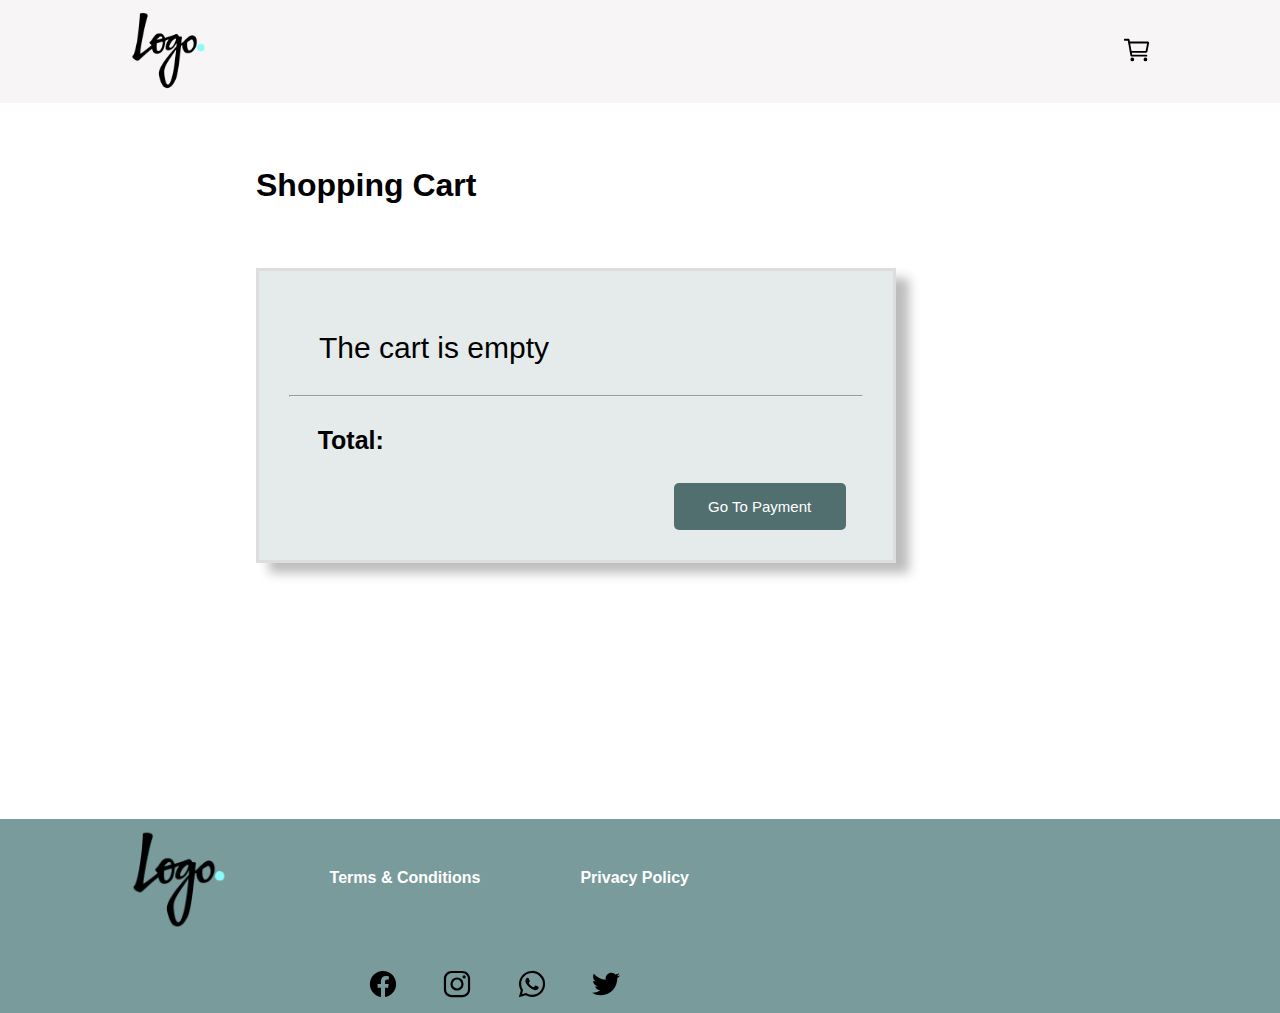
<file: cart.html>
<!DOCTYPE html>
<html lang="en">

<head>
    <meta charset="UTF-8">
    <meta http-equiv="X-UA-Compatible" content="IE=edge">
    <meta name="viewport" content="width=device-width, initial-scale=1.0">
    <script src="https://cdnjs.cloudflare.com/ajax/libs/jquery/3.6.0/jquery.min.js"></script>

    <title>Shopping Cart</title>
    <link rel="stylesheet" href="css/home.css">
    <link rel="stylesheet" href="css/cart.css">
    <script src="folder.json"></script>

</head>

<body>

    <nav class="navbar"></nav>
    <h1>Shopping Cart</h1>
    <section class="cart-section">
        <div id="products-container">

        </div>
        <hr>

        <h3>Total:<span id="price-total"></span></h3>
        <button class="btn-payment">Go To Payment </button>
    </section>


    <footer class="footer"></footer>

    <script src="js/nav.js"></script>
    <script src="js/footer.js"></script>
    <script src="js/cart.js"></script>

</body>

</html>
</file>
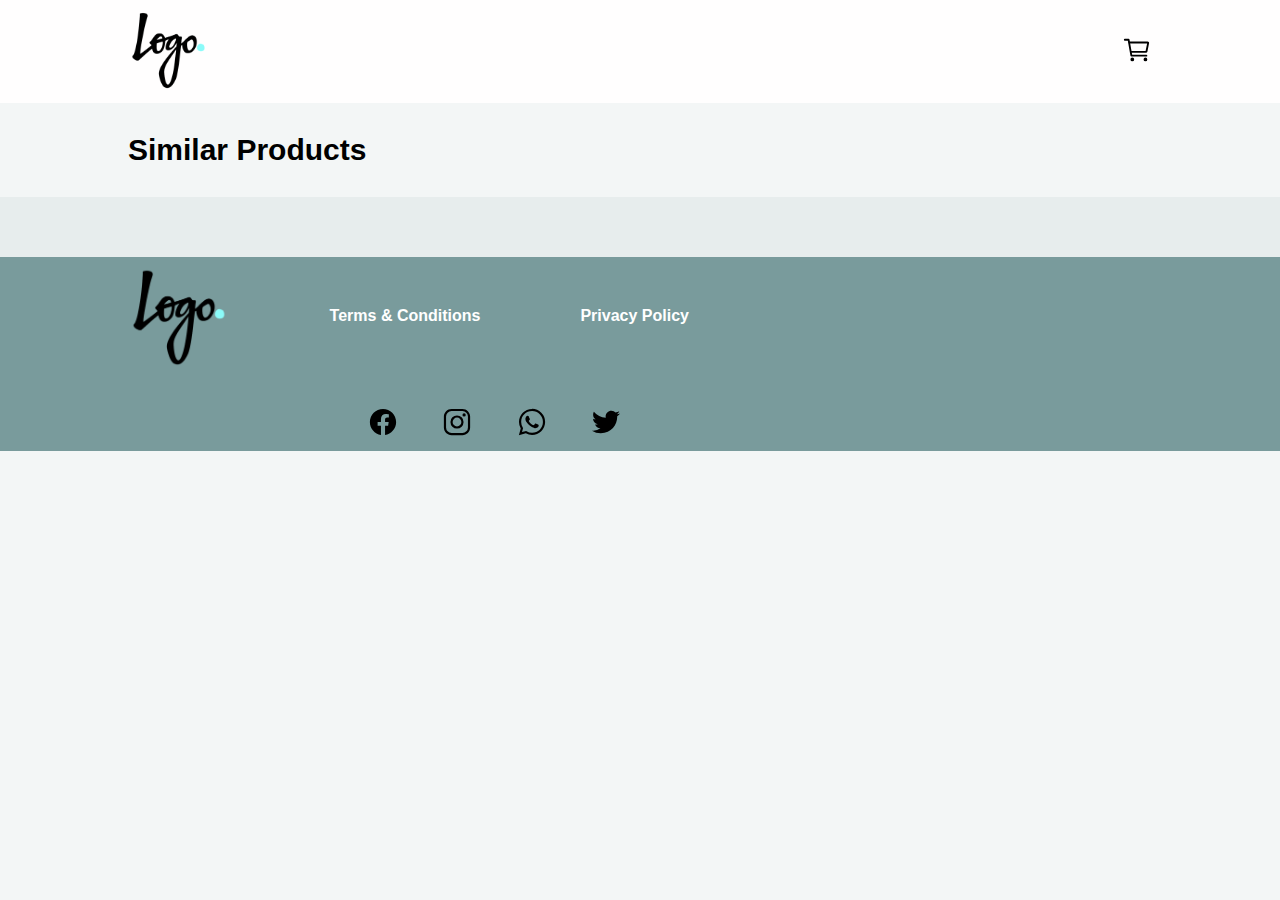
<file: product.html>
<!DOCTYPE html>
<html lang="en">

<head>
    <meta charset="UTF-8">
    <meta http-equiv="X-UA-Compatible" content="IE=edge">
    <meta name="viewport" content="width=device-width, initial-scale=1.0">
    <title>Product Page</title>
    <script src="https://cdnjs.cloudflare.com/ajax/libs/jquery/3.6.0/jquery.min.js"></script>
    <link rel="stylesheet" href="css/home.css">
    <link rel="stylesheet" href="css/product.css">
    <script src="folder.json"></script>
    <link href="https://fonts.googleapis.com/css2?family=Poppins:wght@400;700&display=swap" rel="stylesheet">

</head>

<body>

    <nav class="navbar">
        <div class="nav">
            <a href="index.html"> <img src="img/dark-logo.png" class="brand-logo" alt=""></a>
            <div class="nav-items">
                <a href="cart.html"><img src="img/cart.svg" alt=""></a>
            </div>
        </div>

    </nav>

    <div id="product-div">

    </div>

    <div class="similar-products-section">
        <h4 class="similar">Similar Products</h4>
        <section class="product">

            <div id="product-container">
            </div>
        </section>
    </div>

    <footer class="footer"></footer>

    <!-- <script src="js/nav.js"></script> -->
    <script src="js/footer.js"></script>
    <script src="js/product.js"></script>


</body>

</html>
</file>
<file: css/home.css>
@import 'nav.css';
@import 'footer.css';

.product {
   padding: 30px 0;
   background-color: rgba(99, 135, 136, 0.075);
   margin-left: 0%;
   margin: auto;
}

.product-category {
   padding: 0 10vw;
   font-size: 30px;
   margin-bottom: 10px;
   text-transform: capitalize;
}

#product-container {
   padding: 0px 7vw;
   display: flex;
   flex-flow: row wrap;
   justify-content: space-evenly;
   overflow-x: auto;
}

.product-card {
   flex: 0 0 auto;
   border-radius: 4%;
   width: 250px;
   height: auto;
   margin-bottom: 50px;
   padding: 5px;
   background-color: #ffffff;
   box-shadow: 10px 5px 5px rgb(161, 160, 160);
}

.product-image {
   position: relative;
   width: 100%;
   border-radius: 6% 6% 0% 0%;
   height: 300px;
   overflow: hidden;
}

.product-thumb {
   width: 100%;
   height: auto;
   object-fit: cover;
   border: none;
   padding: 0px;
}

.details-btn {
   height: auto;
   background-color: none;
   border: none;
}

a:link,
a:visited {
   text-decoration: none;
   color: rgb(0, 0, 0);
   font-size: 15px;
}

.card-btn {
   margin-top: 10px;
   left: 50%;
   color: #fff;
   text-decoration: none;
   padding: 5px;
   width: 100%;
   height: 35px;
   text-transform: capitalize;
   border: none;
   outline: none;
   background: rgb(53, 141, 163);
   border-radius: 5px;
   cursor: pointer;
}

.product-info:hover .card-btn {
   opacity: 1;
}

.card-btn:hover {
   background: #49c8cc;
}

.product-info {
   /* margin-top: 0px; */
   width: 100%;
   height: 190px;
   padding: 12px;
   margin-bottom: 2%;
   border-radius: 0% 0% 6% 6%;
   background-color: #cbd8d881;
}

.product-brand {
   text-transform: uppercase;
   font-size: 15px;
   height: 45px;
}

.product-short-des {
   width: 100%;
   height: 20px;
   line-height: 20px;
   overflow: hidden;
   opacity: 0.5;
   text-transform: capitalize;
   margin: 5px 0;
}

.price {
   margin-top: 0px;
   font-weight: 700;
   font-size: 16px;
   color: rgb(56, 56, 119);
}

.actual-price {
   margin-left: 20px;
   opacity: 0.5;
   text-decoration: Line-through;
}

.discount {
   margin-left: 15px;
   color: rgb(16, 214, 16);
   font-weight: 700;
}

.rating {
   margin-left: 0px;
   font-weight: 500;
   opacity: 0.8;
   margin-bottom: 10px;
}

.star {
   margin-left: 0px;
   width: 15px;
   height: 15px;
   opacity: 0.7;
}

li {
   list-style-type: none;
}

.max {
   height: 300px;
}

.dropbtn {
   background-color: #302f2f;
   width: 150px;
   height: 40px;
   color: white;
   border-radius: 10px;
   border: none;
   font-size: 15px;
}

.dropdown-content {
   display: none;
   width: 350px;
   border-radius: 0%;
   position: absolute;
   background-color: rgba(169, 179, 179, 0.911);
   background-color: none;
   overflow: auto;
   min-width: 160px;
   box-shadow: 0px 8px 16px 0px rgba(0, 0, 0, 0.2);
   z-index: 1;
   border-radius: 0px 10px 10px 10px;
}

.dropdown-content a {
   color: black;
   padding: 16px 1px;
   text-decoration: none;
   display: block;
}

.dropdown {
   margin-right: 0%;
   margin-left: 10%;
}

.dropdown-content a:hover {
   background-color: #f7f8f7a8
}

.dropdown:hover .dropdown-content {
   display: block;
}

.dropdown:hover .dropbtn {
   background-color: #469b9ea6;
   border-radius: 10px 10px 0px 0px;
}

.search-btn {
   background-color: rgba(169, 179, 179, 0);
   width: 0px;
   height: 0px;
}

#myInput {
   background-color: #ece7e7c2;
   width: 200px;
   height: 40px;
   border-radius: 10px;
   padding: 5px;
   border: none;

}

@media (max-width: 765px) {

   .product {
      padding: 10px 0;
      background-color: rgb(240, 240, 240);
      margin-left: 0%;
   }

   #product-container {
      padding: 0 0px;
      display: flex;
      flex-flow: row wrap;
      overflow-x: auto;
   }

   .product-card {
      border-radius: 4%;
      width: 130px;
      height: auto;
      margin-right: 10px;
      margin-left: 10px;
      margin-bottom: 15px;
      padding: 2px;
      background-color: #ffffff;
   }

   .product-image {
      width: 100%;
      height: 100px;
   }

   .product-thumb {
      width: 70%;
      padding: 5px;
      margin-left: 20px;
   }

   .product-info {
      margin-top: 10px;
      width: 100%;
      height: auto;
      padding: 5px;
   }


   .product-brand {
      font-size: 10px;
   }

   .product-short-des {
      width: 100%;
      height: 20px;
      font-size: 13px;
      margin: 1px 0;
   }

   .price {
      margin-top: 1px;
      font-weight: 700;
      font-size: 10px;
   }

   .actual-price {
      font-size: 10px;
      margin-left: 7px;
   }

   .discount {
      margin-left: 7px;
      font-size: 10px;
   }

   .rating {
      margin-left: 0px;
      font-size: 10px;
      margin-bottom: 0px;
      margin-top: 5px;
   }

   .star {
      margin-top: 5px;
      margin-left: 0px;
      width: 10px;
      height: 8px;
   }


   .max {
      height: 300px;
   }

   .dropbtn {
      background-color: #302f2f;
      width: 150px;
      height: 40px;
      color: white;
      border-radius: 10px;
      border: none;
      font-size: 15px;
   }

   .dropdown-content {
      display: none;
      width: 200px;
   }

   .dropdown {
      margin-right: 0%;
      margin-left: 0%;
   }

   .dropdown-content a:hover {
      background-color: #22522ea6
   }

   .dropdown:hover .dropdown-content {
      display: block;
   }

   .dropdown:hover .dropbtn {
      background-color: #469b9ea6;
      border-radius: 10px 10px 0px 0px;
   }

   .search-btn {
      background-color: rgba(169, 179, 179, 0);
      width: 0px;
      height: 0px;
   }

   #myInput {
      background-color: #ece7e7c2;
      width: 200px;
      height: 40px;
      border-radius: 0px;
      padding: 5px;
      border: none;

   }
}
</file>
<file: css/cart.css>
.cart-section {
    width: 50%;
    height: auto;
    background-color: rgba(99, 135, 136, 0.164);
    margin-top: 5%;
    margin-left: 20%;
    margin-bottom: 20%;
    border: solid rgb(221, 221, 221);
    box-shadow: 13px 10px 10px #72727279;
    padding: 30px;
}

.cart-product {
    width: auto;
    height: auto;
    display: flex;
    flex-direction: row;
    border: solid white;
    margin-bottom: 3%;
    background-color: white;
    box-shadow: 2px 2px 2px rgb(161, 160, 160);
}

.cart-product-info {
    margin-left: 7%;
    margin-right: 5%;
    margin-top: 5%;
    margin-bottom: 5%;
    padding: 20px;
}

.card-img {
    width: 170px;
    height: 170px;
    margin: 15%;
    box-shadow: 2px 2px 2px rgb(161, 160, 160);
}

h1 {
    margin-top: 5%;
    margin-left: 20%;
}


h2 {
    font-size: 20px;
    text-transform: capitalize;
    color: #666668;
    margin-bottom: 10px;
}

.product-price {
    margin-top: 80px;
    font-weight: 700;
    font-size: 20px;
    color: rgb(56, 56, 119);
}

.product-actual-price {
    font-size: 20px;
    opacity: 0.5;
    text-decoration: line-through;
    margin: 0 20px;
    font-weight: 300;
}

.product-discount {
    color: rgb(16, 214, 16);
    font-size: 15px;
}

.trash {
    height: 35px;
    width: 70px;
    margin-top: 6%;
    margin-right: 20%;
    cursor: pointer;
    border-radius: 10px;
    border: none;
    padding: 5px;
    background-color: rgb(177, 49, 49);
    font-size: 12px;
    font-weight: 500;
    color: white;
}

.counter {
    display: flex;
    flex-direction: row;
    margin-top: 30px;
}

.product-counter {
    display: flex;
    flex-direction: row;
    width: 100px;
    height: 50px;
    margin-top: 10px;
    margin-left: 0%;
    font-weight: 500;
    font-size: large;
    padding: 10px;
    border: none;
}

.add {
    width: 100px;
    height: 30px;
    margin-top: 0px;
    margin-left: 1%;
    cursor: pointer;
    border-radius: 10px 0px 0px 10px;
    background-color: rgb(82, 111, 112);
    font-size: medium;
    padding: 5px;
    color: white;
    border: none;
}

.remove {
    width: 100px;
    height: 30px;
    margin-top: 0px;
    margin-left: 0%;
    cursor: pointer;
    border-radius: 0px 10px 10px 0px;
    background-color: rgb(82, 111, 112);
    font-size: medium;
    padding: 5px;
    color: white;
    border: none;
}

h3 {
    margin: 5%;
    font-size: 25px;
}

#price-total {
    margin-left: 20%;
    /* color: blue; */
    color: rgb(82, 111, 112);
}

.btn-payment {
    display: block;
    width: 30%;
    height: 10%;
    padding: 15px;
    border-radius: 5px;
    /* color: #626079; */
    font-size: 15px;
    cursor: pointer;
    margin-left: 67%;
    text-transform: capitalize;
    /* background: #0f1181; */
    background-color: rgb(82, 111, 112);
    color: #fff;
    border: none;
}

.quantityValue {
    width: 20px;
}

.empty-cart {
    font-size: 30px;
    padding: 30px;

}

.search {
    display: none;
}

#sort {
    display: none;
}

.navbar {
    background-color: #f7f5f5;
}

@media (max-width: 999px) {

    .cart-section {
        width: 80%;
        height: auto;
        margin-left: 10%;
    }

    h1 {
        margin-top: 5%;
        margin-left: 10%;
    }

    #price-total {
        margin-left: 20%;
    }

}


@media (max-width: 768px) {

    .navbar {
        background: #eeeeee;
    }

    .sort-icon {
        display: none;
    }

    .dropbtn {
        display: none;
    }

    .cart-section {
        width: 90%;
        /* background: #ececec; */
        margin-left: 5%;
        margin-right: 5%;
        margin-bottom: 60%;
        padding: 20px;
        box-shadow: none;
    }

    .cart-product-info {
        margin-left: 7%;
        margin-right: 5%;
        margin-top: 4%;
        margin-bottom: 5%;
        padding: 6px;
    }

    .card-img {
        width: 70px;
        height: 70px;
        margin: 15%;
    }

    h1 {
        font-size: 20px;
        margin-left: 5%;
    }


    h2 {
        font-size: 15px;
        margin-bottom: 0px;
    }

    .product-price {
        margin-top: 20px;
        font-weight: 500;
        font-size: 15px;
    }

    .product-actual-price {
        font-size: 15px;
        font-weight: 300;
    }

    .product-discount {

        font-size: 10px;
    }

    .trash {
        height: 25px;
        width: 70px;
        margin-top: 5%;
        margin-right: 16%;
        font-size: 10px;
    }

    .counter {
        display: flex;
        flex-direction: row;
        margin-top: 5px;
    }

    .product-counter {
        margin-top: 2px;
        margin-left: 3px;
        font-weight: 500;
        font-size: medium;
        height: 45px;
    }

    .add {
        width: 23px;
        height: 25px;
        margin-top: 0px;
        margin-left: 0px;
        padding: 0%;
    }

    .remove {
        width: 23px;
        height: 25px;
        margin-top: 0px;
        margin-left: 0px;
        padding: 0%;
    }


    h3 {
        margin-top: 2%;
        font-size: 20px;
    }

    #price-total {
        margin-left: 20px;
    }

    .btn-payment {
        width: 40%;
        height: 10%;
        padding: 10px;
        font-size: 10px;
        margin-left: 60%;
    }
}

@media (max-width: 350px) {

    h2 {
        font-size: 10px;
    }

    .product-price {
        font-size: 10px;
    }

    .product-actual-price {
        font-size: 10px;
        margin: 0 10px;
    }

    .trash {
        height: 20px;
        width: 50px;
        font-size: 7px;
        margin-top: 5%;
        margin-right: 10%;
    }

    .counter {
        margin-top: 8px;
    }

    .product-counter {
        margin-top: 0px;
        margin-left: 4px;
        height: 40px;
    }

    .add {
        width: 18px;
        height: 20px;
        margin-left: 0px;
        padding: 0%;
        font-size: 10px;
        border-radius: 5px 0px 0px 5px;
    }

    .remove {
        width: 18px;
        height: 20px;
        margin-left: 0px;
        padding: 0%;
        font-size: 10px;
        border-radius: 0px 5px 5px 0px;
    }


    h3 {
        margin-top: 2%;
        font-size: 15px;
    }

    #price-total {
        font-size: 15px;
    }

    .btn-payment {
        width: 40%;
        height: 10%;
        padding: 10px;
        font-size: 10px;
        margin-left: 60%;
    }
}
</file>
<file: css/product.css>
@import url('https://fonts.googleapis.com/css2?family=Poppins:wght@400;700&display=swap');

body {
    background-color: rgba(99, 135, 136, 0.075);
    font-family: 'Poppins', sans-serif;
}

.product-details {
    width: 80%;
    padding: 40px 5vw;
    display: flex;
    justify-content: space-between;
    border: double rgb(182, 182, 182);
    margin: 3%;
    margin-left: 10%;
    background-color: #ffffff;
    border: 5px;
    position: relative;
    border-radius: 10px;
}

.product-details:after {
    content: '';
    position: absolute;
    top: calc(-1 * 5px);
    left: calc(-1 * 5px);
    height: calc(100% + 5px * 2);
    width: calc(100% + 5px * 2);
    background: linear-gradient(60deg, #7b9e9e, #90a3a7, #9aa1a1, #d1d1d1, #eeeeee, #dcfaf8, #9db6b3, #8aa3a5);
    border-radius: calc(2 * 5px);
    z-index: -1;
    animation: animatedgradient 3s ease alternate infinite;
    background-size: 300% 300%;
}

@keyframes animatedgradient {
    0% {
        background-position: 0% 50%;
    }

    50% {
        background-position: 100% 50%;
    }

    100% {
        background-position: 0% 50%;
    }
}

.image-slider {
    width: 400px;
    height: 400px;
    position: relative;
    background-size: contain;
    background-repeat: no-repeat;
}

.product-images {
    position: absolute;
    top: 100%;
    left: 50%;
    transform: translateX(-50%);
    width: 100%;
    background: rgb(255, 255, 255);
    border-radius: 0px;
    display: grid;
    grid-template-columns: repeat(6, 1fr);
    height: 90px;
    grid-gap: 2px;
    padding: 3px;
}

.product-images img {
    width: 100%;
    height: 80px;
    object-fit: cover;
    cursor: pointer;
}

.product-images img.active {
    opacity: 0.5;
}

.details {
    width: 60%;
    background-color: #cbd8d8;
    padding: 20px;
    border-radius: 10px;
}

.details .product-name {
    text-transform: capitalize;
    font-size: 30px;
}

.details .product-brand {
    text-transform: capitalize;
    font-size: 25px;
    margin-top: 10px;
    color: #2a464b;
}

.details .product-cat-sold {
    margin-top: 10px;
    text-transform: capitalize;
    font-size: 18px;
    color: #555555;
    font-weight: 200;
}

.details .product-short-des {
    font-size: 18px;
    line-height: 30px;
    height: auto;
    margin: 15px 0 20px;
    color: #3f3e3e !;
}

.details .product-stock {
    margin-top: 10px;
    margin-bottom: 10px;
    text-transform: capitalize;
    font-size: 18px;
    color: #555555;
    font-weight: 200;
}

.details .product-rating {
    margin-top: 25px;
    margin-bottom: 10px;
    text-transform: capitalize;
    font-size: 20px;
    color: #555555;
    font-weight: 200;
}

.rate {
    float: left;
    height: 46px;
    padding: 0 10px;
}

.rate:not(:checked)>input {
    position: absolute;
    top: -9999px;
}

.rate:not(:checked)>label {
    float: right;
    width: 1em;
    overflow: hidden;
    white-space: nowrap;
    cursor: pointer;
    font-size: 30px;
    color: rgb(255, 255, 255);
}

.rate:not(:checked)>label:before {
    content: '★ ';
}

.rate>input:checked~label {
    color: #ffc700;
}

.rate:not(:checked)>label:hover,
.rate:not(:checked)>label:hover~label {
    color: #deb217;
}

.rate>input:checked+label:hover,
.rate>input:checked+label:hover~label,
.rate>input:checked~label:hover,
.rate>input:checked~label:hover~label,
.rate>label:hover~input:checked~label {
    color: #c59b08;
}

.product-price {
    margin-top: 80px;
    font-weight: 700;
    font-size: 25px;
    color: rgb(56, 56, 119);
}

.product-actual-price {
    font-size: 20px;
    opacity: 0.5;
    text-decoration: line-through;
    margin: 0 60px;
    font-weight: 300;
}

.product-discount {
    color: rgb(14, 177, 14);
    font-size: 20px;
}

.add-cart-btn {
    width: 200px;
    padding: 20px;
    border-radius: 5px;
    background: none;
    border: 1px solid #383838;
    color: #383838;
    font-size: 20px;
    cursor: pointer;
    margin: 20px 0;
    text-transform: capitalize;
}

.add-cart-btn {
    margin-right: 2%;
    background: #383838;
    color: #fff;
}

.cart-btn-mobile {
    display: none;
}

.detail-des {
    padding: 30px 10vw;
    text-transform: capitalize;
    background-color: #fff;
}

.heading {
    font-size: 30px;
    margin-bottom: 30px;
}

.similar {
    font-size: 30px;
    margin-top: 30px;
    margin-bottom: 30px;
    padding: 0 10vw;

}

@media (max-width: 1200px) {

    #sort {
        display: none;
    }

    .product-details {
        width: 80%;
        padding: 40px 5vw;
        display: flex;
        justify-content: space-evenly;
        border: double rgb(182, 182, 182);
        margin: 3%;
        margin-left: 10%;
        background-color: #ffffff;
    }

    .image-slider {
        width: 300px;
        height: 300px;
        border-radius: 10px 0px 0px 0px;
    }

    .product-images {
        position: absolute;
        /* bottom: 0px; */
        top: 100%;
        left: 50%;
        transform: translateX(-50%);
        width: 100%;
    }

    .product-images img {
        width: 100%;
        height: 50px;
    }

    .details {
        width: 60%;

        background-color: #cbd8d8;
        padding: 20px;
        border-radius: 0px 10px 10px 0px;
    }

    .product-actual-price {

        margin: 0 20px;
    }
}

@media (max-width: 768px) {

    .similar-products-section {
        display: none;
    }

    .product-details {
        width: 80%;
        padding: 10px 5vw;
        display: flex;
        flex-direction: column;
    }

    .image-slider {
        width: 200px;
        height: 200px;
        margin-left: 13%;
    }

    .product-images {
        width: 100%;
        height: 0px;
        grid-gap: 3px;
        padding: 0px;
    }

    .product-images img {
        margin-top: 30px;
        height: 70px;
    }

    .details {
        width: 100%;
        margin-top: 130px;
    }

    .details .product-name {
        font-size: 20px;
    }

    .details .product-brand {
        font-size: 15px;
        margin-top: 10px;
    }

    .details .product-cat-sold {
        font-size: 10px;
    }

    .details .product-short-des {
        font-size: 10px;
    }

    .details .product-stock {
        font-size: 10px;
    }


    .details .product-rating {
        font-size: 15px;
        margin-top: 18px;
    }

    .rate:not(:checked)>label {
        font-size: 20px;
    }

    .product-price {
        margin-top: 40px;
        font-size: 20px;
    }

    .product-actual-price {
        font-size: 20px;
    }

    .product-discount {
        color: rgb(16, 214, 16);
        font-size: 15px;
    }
}


@media (max-width: 350px) {
    .similar-products-section {
        display: none;
    }

    .product-details {
        width: 90%;
        padding: 10px 5vw;
        display: flex;
        flex-direction: column;
    }

    .image-slider {
        width: 150px;
        height: 150px;
        margin-left: 20%;
    }

    .product-images {
        width: 100%;
        height: 0px;
        grid-gap: 3px;
        padding: 0px;
    }

    .product-images img {
        margin-top: 1px;
        height: 30px;
    }

    .product-price {
        margin-top: 80px;
        font-weight: 500;
        font-size: 15px;
        color: rgb(56, 56, 119);
    }

    .product-actual-price {
        font-size: 15px;
        opacity: 0.5;
        text-decoration: line-through;
        margin: 0 30px;
        font-weight: 300;
    }

    .product-discount {
        color: rgb(14, 177, 14);
        font-size: 15px;
    }
}
</file>
